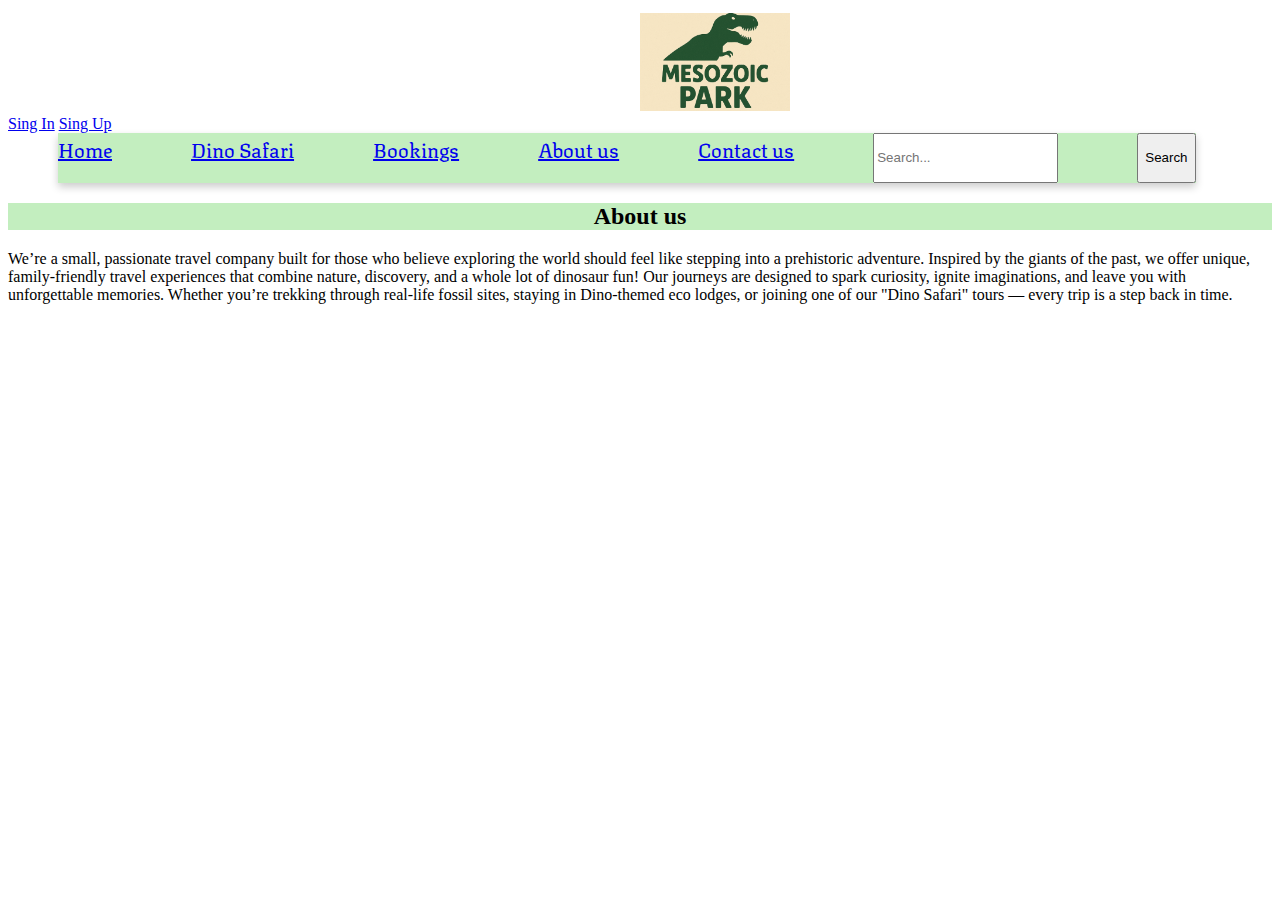
<file: aboutus.html>
<!DOCTYPE html>
<html lang="en">
    <head>
        <meta charset="UTF-8"/>
        <link rel="stylesheet" href="./src/css/style.css" />
        <title> Mesozoic Park</title>
        <link rel="preconnect" href="https://fonts.googleapis.com">
        <link rel="preconnect" href="https://fonts.gstatic.com" crossorigin>
        <link href="https://fonts.googleapis.com/css2?family=Texturina:ital,opsz,wght@0,12..72,100..900;1,12..72,100..900&display=swap" rel="stylesheet">
    </head>
    <body>
        
        <header>
            <img class="logo" src="images/logo1.png" alt="Mesozoic Park Logo">
            <article class="sing">
                <a href="singin.html">Sing In</a>
                <a href="singup.html">Sing Up</a>
            </article>
            <nav class="navbar">
                <a href="index.html">Home</a>
                <a href="dinosafari.html">Dino Safari</a>
                <a href="bookings.html">Bookings</a>
                <a href="aboutus.html">About us</a>
                <a href="contactus.html">Contact us</a>
                <input type="text" placeholder="Search...">
                <button>Search</button>
                
                
            </nav>
        </header>
        <h2>About us</h2>
        <p>We’re a small, passionate travel company built for those who believe exploring the world should feel like stepping into a prehistoric adventure. Inspired by the giants of the past, we offer unique, family-friendly travel experiences that combine nature, discovery, and a whole lot of dinosaur fun!
Our journeys are designed to spark curiosity, ignite imaginations, and leave you with unforgettable memories. Whether you’re trekking through real-life fossil sites, staying in Dino-themed eco lodges, or joining one of our "Dino Safari" tours — every trip is a step back in time.</p>

            
            
        
        
    </body>
</html>
</file>
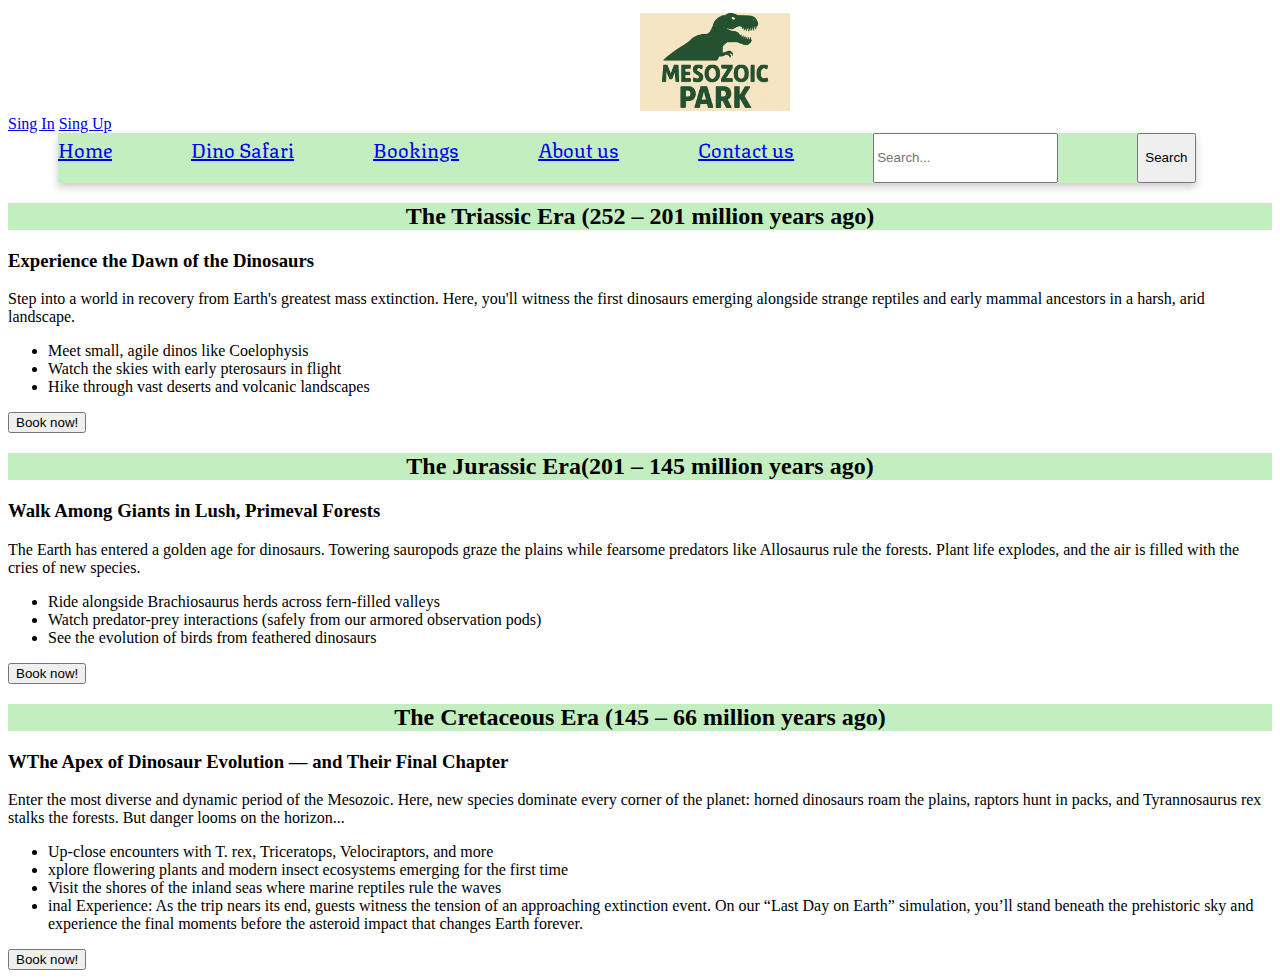
<file: dinosafari.html>
<!DOCTYPE html>
<html lang="en">
    <head>
        <meta charset="UTF-8"/>
        <link rel="stylesheet" href="./src/css/style.css" />
        <title> Mesozoic Park</title>
        <link rel="preconnect" href="https://fonts.googleapis.com">
        <link rel="preconnect" href="https://fonts.gstatic.com" crossorigin>
        <link href="https://fonts.googleapis.com/css2?family=Texturina:ital,opsz,wght@0,12..72,100..900;1,12..72,100..900&display=swap" rel="stylesheet">
    </head>
    <body>
        
        <header>
             <img class="logo" src="images/logo1.png" alt="Mesozoic Park Logo">
            <article class="sing">
                <a href="singin.html">Sing In</a>
                <a href="singup.html">Sing Up</a>
            </article>
            <nav class="navbar">
                <a href="index.html">Home</a>
                <a href="dinosafari.html">Dino Safari</a>
                <a href="bookings.html">Bookings</a>
                <a href="aboutus.html">About us</a>
                <a href="contactus.html">Contact us</a>
                <input type="text" placeholder="Search...">
                <button>Search</button>
                
            </nav>
        </header>
            <section>
            <h2>The Triassic Era (252 – 201 million years ago)</h2>
            <h3>Experience the Dawn of the Dinosaurs</h3>
            <p>
            Step into a world in recovery from Earth's greatest mass extinction. Here, you'll witness the first dinosaurs emerging alongside strange reptiles and early  mammal ancestors in a harsh, arid landscape.
            <ul>
                <li>Meet small, agile dinos like Coelophysis</li>
                <li>Watch the skies with early pterosaurs in flight</li>
                <li>Hike through vast deserts and volcanic landscapes</li>
            </ul>
            </p>
            <button class="book">Book now!</button>
            </section>
            <section>
            <h2>The Jurassic Era(201 – 145 million years ago)</h2>
            <h3>Walk Among Giants in Lush, Primeval Forests</h3>
            <p>The Earth has entered a golden age for dinosaurs. Towering sauropods graze the plains while fearsome predators like Allosaurus rule the forests. Plant life explodes, and the air is filled with the cries of new species.
            <ul>
                <li>Ride alongside Brachiosaurus herds across fern-filled valleys</li>
                <li>Watch predator-prey interactions (safely from our armored observation pods)</li>
                <li>See the evolution of birds from feathered dinosaurs</li>
            </ul>
            </p>
            <button class="book">Book now!</button>
            </section>
            <h2>The Cretaceous Era (145 – 66 million years ago)</h2>
            <h3>WThe Apex of Dinosaur Evolution — and Their Final Chapter</h3>
            <p>Enter the most diverse and dynamic period of the Mesozoic. Here, new species dominate every corner of the planet: horned dinosaurs roam the plains, raptors hunt in packs, and Tyrannosaurus rex stalks the forests. But danger looms on the horizon...
            <ul>
                <li>Up-close encounters with T. rex, Triceratops, Velociraptors, and more</li>
                <li>xplore flowering plants and modern insect ecosystems emerging for the first time</li>
                <li>Visit the shores of the inland seas where marine reptiles rule the waves</li>
                <li>inal Experience: As the trip nears its end, guests witness the tension of an approaching extinction event. On our “Last Day on Earth” simulation, you’ll stand beneath the prehistoric sky and experience the final moments before the asteroid impact that changes Earth forever. </li>
            </ul>
            </p>
            <button class="book">Book now!</button>
            </section>
            
            
        
        
    </body>
</html>
</file>
<file: src/css/style.css>
.logo {
    width: 150px;
    height: auto;
    margin-left: 50%;
    margin-top: 5px;
    text-align: center
}
.header {
    padding: 0;
    margin-top: 0;
    box-sizing: border-box;
    font-style: arial;
    width: 100%;
    height: 50px;
    text-align: left;
    gap: 10px;
    background-color: white; 
    font-family: "texturina";
    
    
}
.navbar {
    display: flex; 
    justify-content: space-between;
    width: 90%;
    height: 50px;
    box-shadow: 0 4px 8px 0 rgba(0, 0, 0, 0.2);
    background-color: #c3eebf;
    font-family: "texturina";
    font-size: 20px;
    text-align: center;
    margin-left: 50px;
}

.dinobanner {
    width: 65%;
    margin-left: 200px;
    margin-top: 15px;
    box-shadow: 0 4px 8px 0 rgba(0, 0, 0, 0.2);
    justify-content: center;
}

h1 {
    font-family: "texturina";
    font-size: 30px;
    margin-left: 20px;
    text-align: center;
    color: #b8860b;
}

.intro {
    display: flex;
    flex-wrap: wrap;
    gap: 30PX;
    justify-content: center;
}
.box {
    border: 10px solid #c3eebf;
    text-align: center;
}

h2 {
    background-color: #c3eebf;
    text-align: center;
}
</file>
